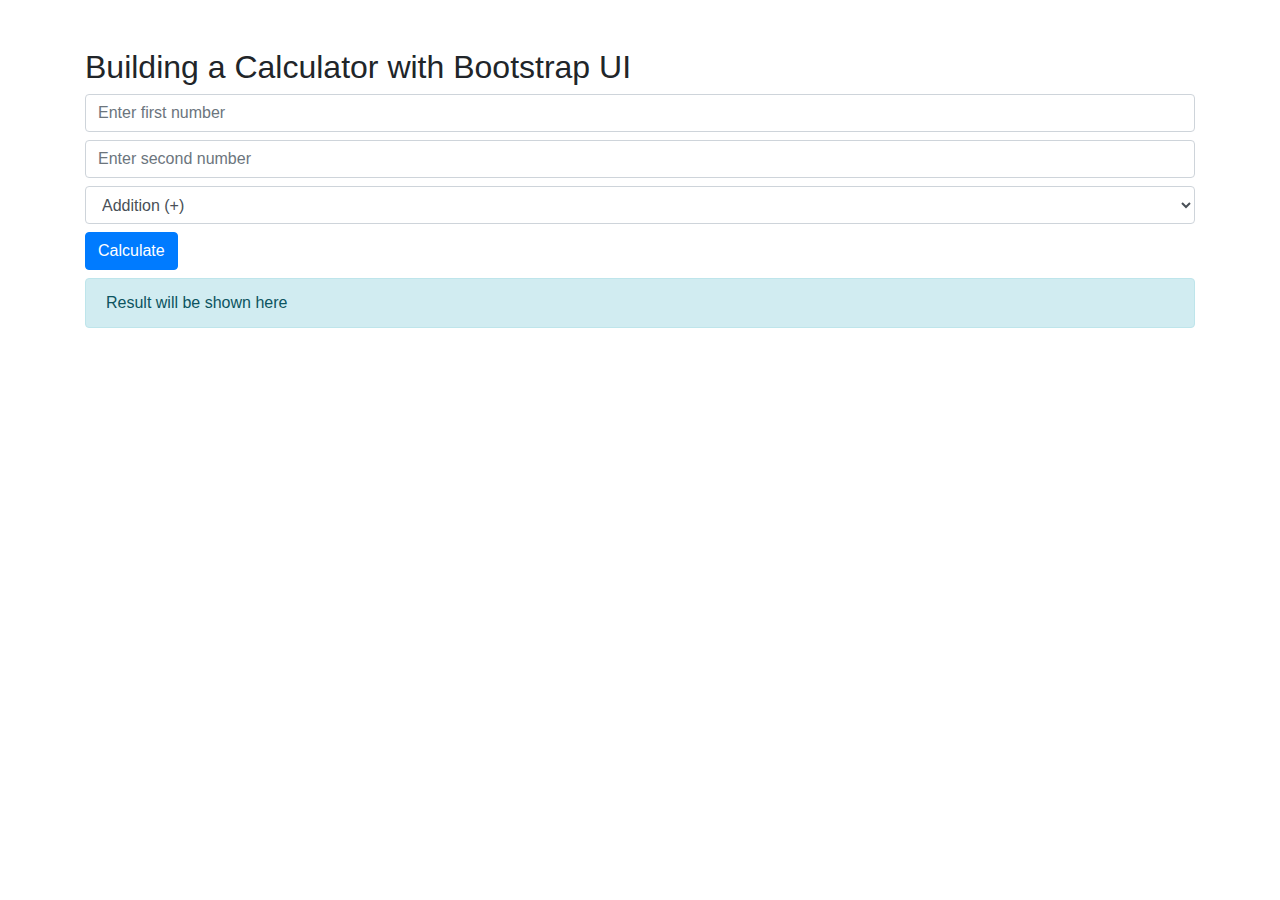
<file: calculator/index.html>
<!DOCTYPE html>
<html lang="en">
<head>
    <meta charset="UTF-8">
    <meta name="viewport" content="width=device-width, initial-scale=1.0">
    <title>Building a Calculator with Bootstrap UI</title>
    <link href="https://stackpath.bootstrapcdn.com/bootstrap/4.5.2/css/bootstrap.min.css" rel="stylesheet">
    <script src="https://code.jquery.com/jquery-3.5.1.slim.min.js"></script>
    <script src="https://stackpath.bootstrapcdn.com/bootstrap/4.5.2/js/bootstrap.min.js"></script>
</head>

<body>
    <div class="container mt-5">
        <h2>Building a Calculator with Bootstrap UI</h2>
        <div class="row">
            <div class="col-12">
                <input type="number" id="number1" class="form-control" placeholder="Enter first number">
            </div>
            <div class="col-12 mt-2">
                <input type="number" id="number2" class="form-control" placeholder="Enter second number">
            </div>
            <div class="col-12 mt-2">
                <select id="operation" class="form-control">
                    <option value="add">Addition (+)</option>
                    <option value="subtract">Subtraction (-)</option>
                    <option value="multiply">Multiplication (*)</option>
                    <option value="divide">Division (/)</option>
                </select>
            </div>
            <div class="col-12 mt-2">
                <button id="calculate" class="btn btn-primary">Calculate</button>
            </div>
            <div class="col-12 mt-2">
                <div id="result" class="alert alert-info" role="alert">Result will be shown here</div>
            </div>
        </div>
    </div>

    <script>
        document.getElementById('calculate').addEventListener('click', function () {
            var number1 = parseFloat(document.getElementById('number1').value);
            var number2 = parseFloat(document.getElementById('number2').value);
            var operation = document.getElementById('operation').value;
            var result;

            if (isNaN(number1) || isNaN(number2)) {
                result = 'Please enter valid numbers.';
            } else {
                switch (operation) {
                    case 'add':
                        result = number1 + number2;
                        break;
                    case 'subtract':
                        result = number1 - number2;
                        break;
                    case 'multiply':
                        result = number1 * number2;
                        break;
                    case 'divide':
                        if (number2 === 0) {
                            result = 'Cannot divide by zero.';
                        } else {
                            result = number1 / number2;
                        }
                        break;
                    default:
                        result = 'Invalid operation.';
                }
            }

            document.getElementById('result').textContent = 'Result: ' + result;
        });
    </script>
</body>

</html>
</file>
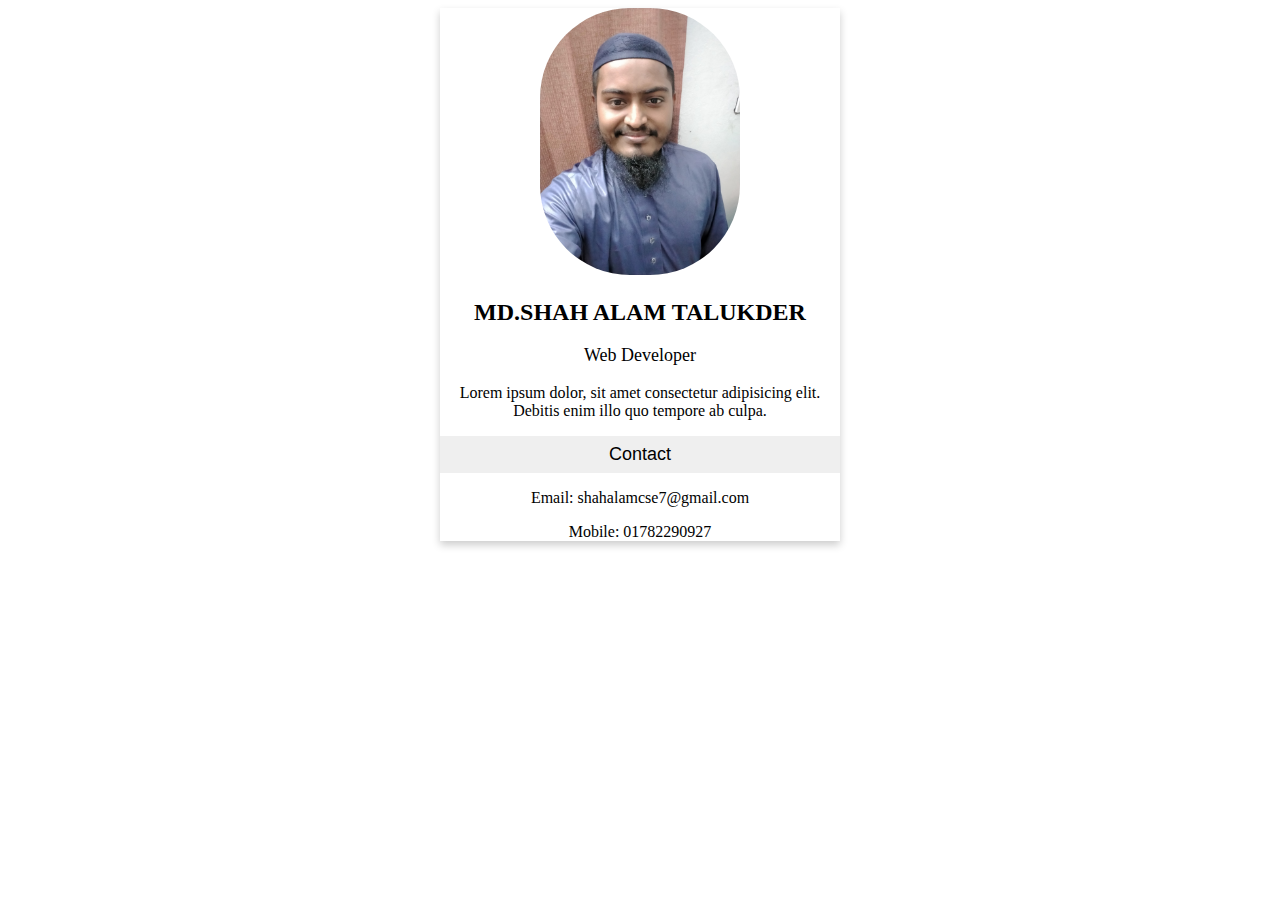
<file: profile_card/index.html>
<!DOCTYPE html>
<html lang="en">
<head>
    <meta charset="UTF-8">
    <meta name="viewport" content="width=device-width, initial-scale=1.0">
    <title>Profile Card</title>
    <link rel="stylesheet" href="./style.css">
</head>
<body>
    <div class="card">
        <img src="./IMG20240105150227.jpg" alt="Alam" style="width:50%">
        <h2>MD.SHAH ALAM TALUKDER</h2>
        <p class="title">Web Developer</p>
        <p >Lorem ipsum dolor, sit amet consectetur adipisicing elit. Debitis enim illo quo tempore ab culpa.</p>
        <a href="#"><i class="fa fa-dribbble"></i></a>
        <a href="#"><i class="fa fa-twitter"></i></a>
        <a href="#"><i class="fa fa-linkedin"></i></a>
        <a href="#"><i class="fa fa-facebook"></i></a>
        <p><button>Contact</button></p>
        <p>Email: shahalamcse7@gmail.com</p>
        <p>Mobile: 01782290927</p>

        
    </div>
</body>
</html>
</file>
<file: profile_card/style.css>
.card {
    box-shadow: 0 4px 8px 0 rgba(0, 0, 0, 0.2);
    max-width: 400px;
    margin-bottom: 20px;
    margin: auto; 
    text-align: center;
}
.title {
    
    font-size: 18px;
}
img{
    border-radius: 90px;
}
button {
    border: none;
    outline: 0;
    display: inline-block;
    padding: 8px;
    text-align: center;
    cursor: pointer;
    width: 100%;
    font-size: 18px;
}
a {
    text-decoration: none;
    font-size: 22px;
   
}
</file>
